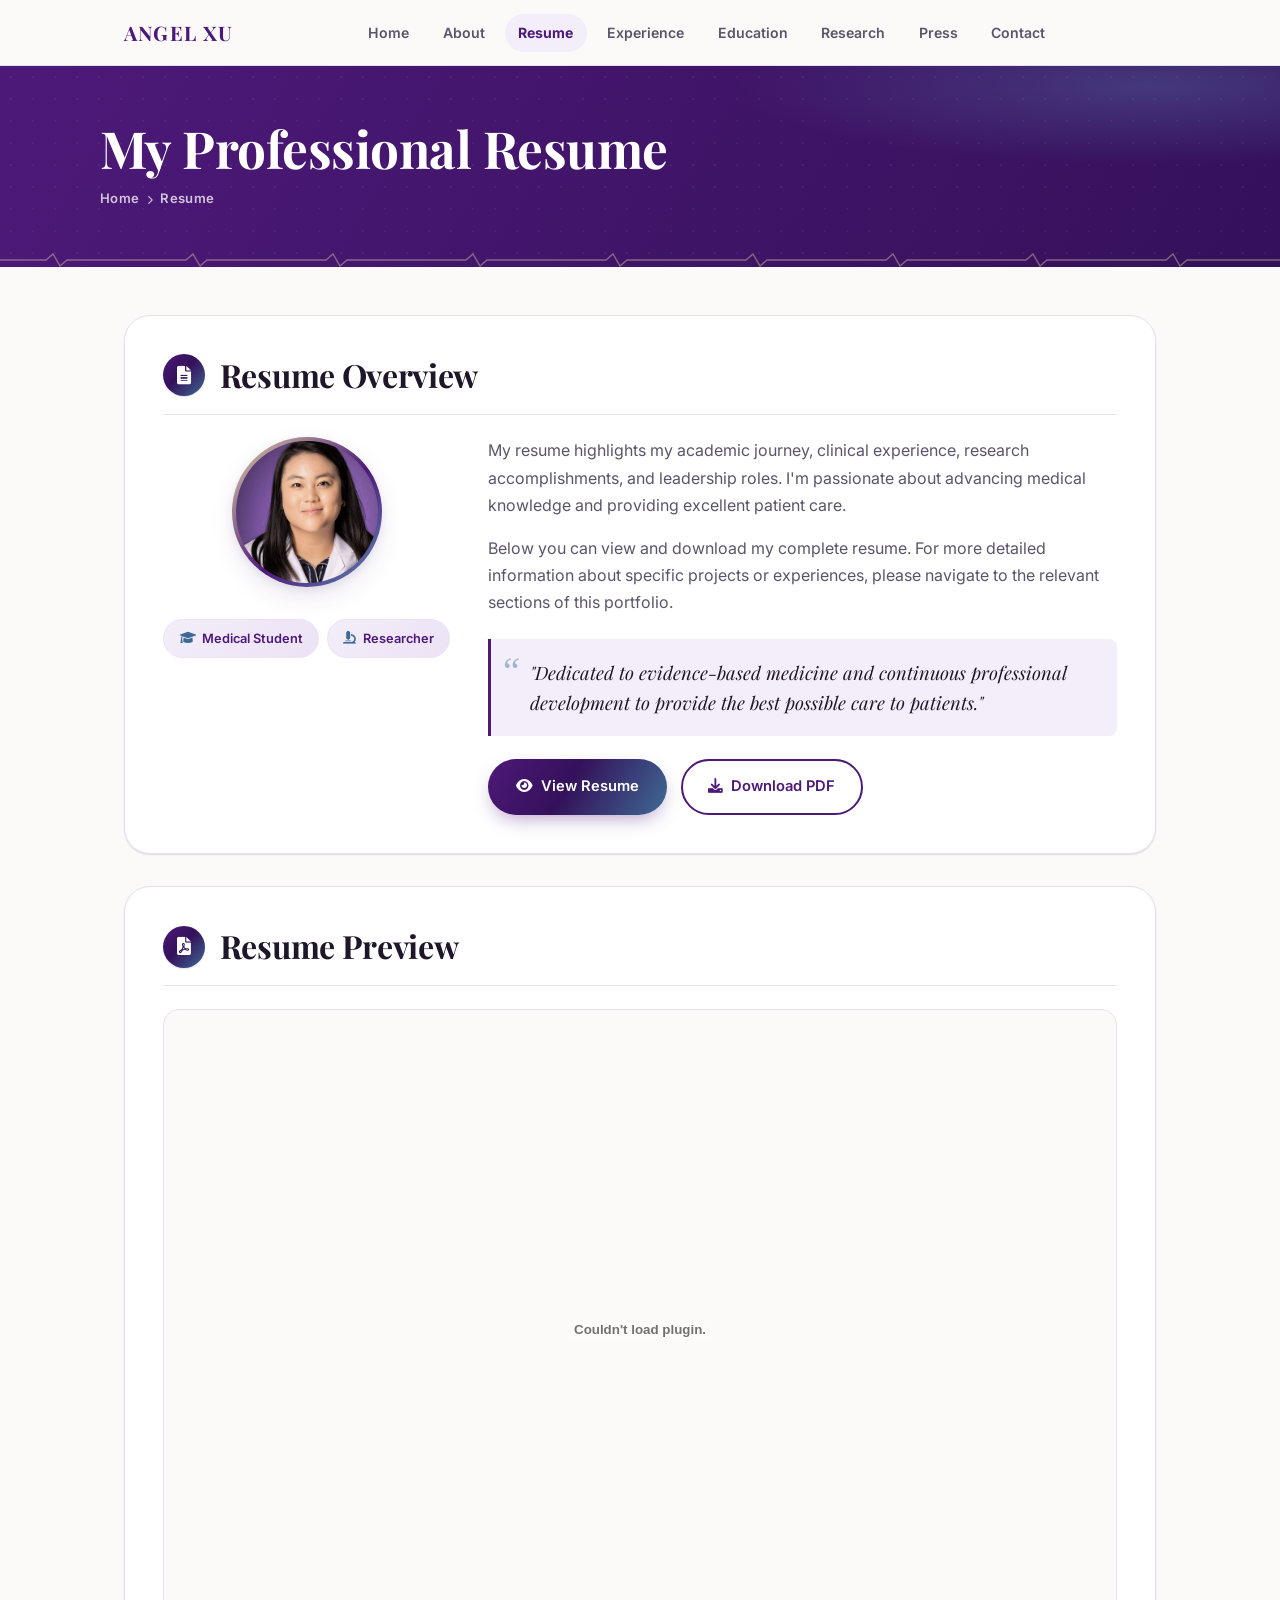
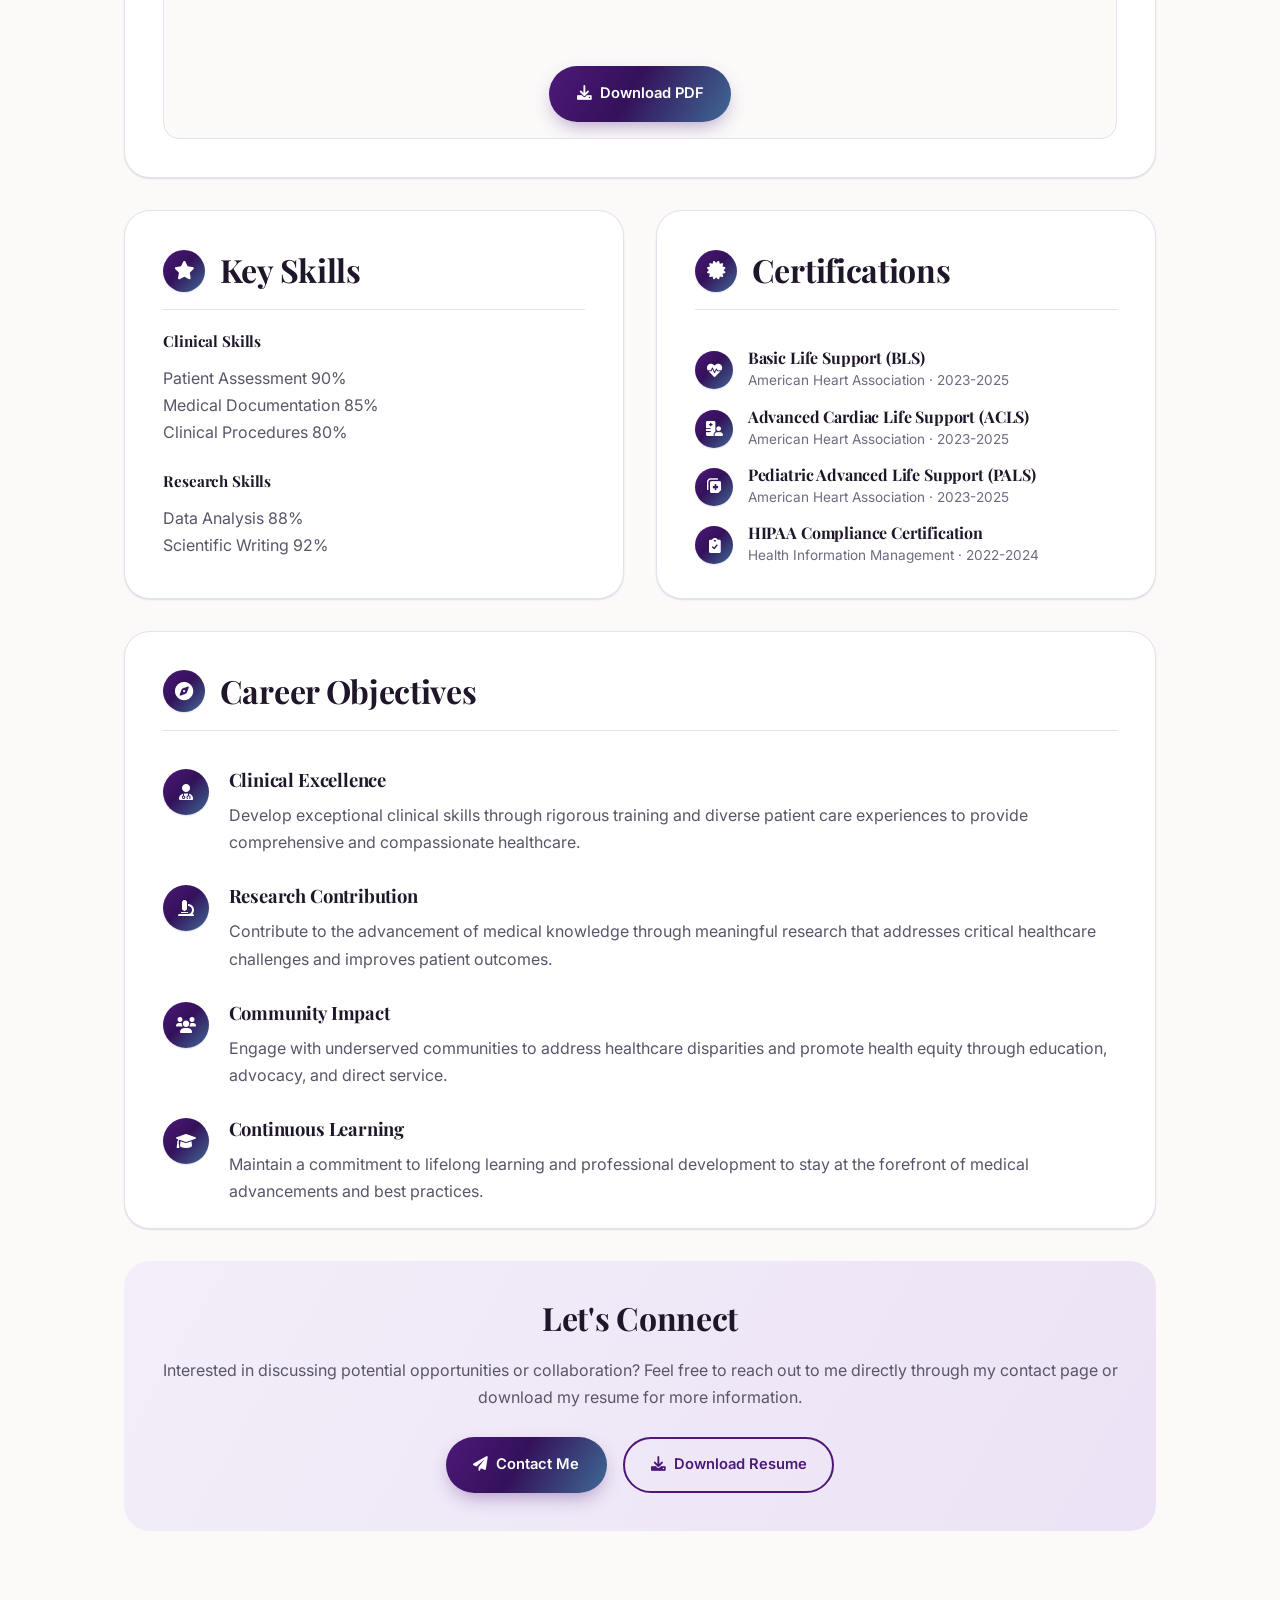
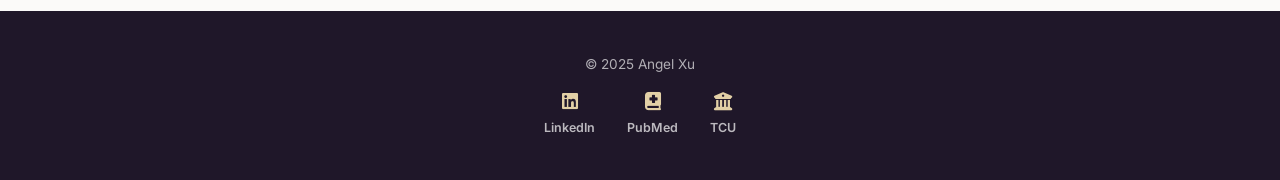
<file: resume.html>
<!DOCTYPE html>
<html lang="en">
<head>
    <meta charset="UTF-8">
    <meta name="viewport" content="width=device-width, initial-scale=1.0">
    <title>My Resume | Medical Student Portfolio</title>
    <link rel="stylesheet" href="style.css">
    <link rel="stylesheet" href="https://cdnjs.cloudflare.com/ajax/libs/font-awesome/6.0.0/css/all.min.css">
    <link href="https://fonts.googleapis.com/css2?family=Inter:wght@400;500;600;700&family=Playfair+Display:wght@400;600;700&display=swap" rel="stylesheet">
</head>
<body>
  <!-- Navigation -->
  <nav>
    <div class="nav-container">
      <div class="nav-top">
        <a href="index.html" class="logo" style="text-decoration: none;">ANGEL XU</a>
        <div class="menu-toggle" id="menu-toggle">&#9776;</div>
      </div>
      <ul class="nav-links" id="nav-links">
        <li><a href="/index.html">Home</a></li>
        <li><a href="/about.html">About</a></li>
        <li><a href="/resume.html" class="active">Resume</a></li>
        <li><a href="/experience.html">Experience</a></li>
        <li><a href="/education.html">Education</a></li>
        <li><a href="/research.html">Research</a></li>
        <li><a href="/press.html">Press</a></li>
        <li><a href="/contact.html">Contact</a></li>
      </ul>
    </div>
  </nav>

    <!-- Page Header -->
    <div class="page-header">
        <div class="header-container">
            <h1>My Professional Resume</h1>
            <div class="breadcrumbs">
                <a href="index.html">Home</a>
                <i class="fas fa-chevron-right"></i>
                Resume
            </div>
        </div>
    </div>

    <div class="container">
        <!-- Resume Introduction -->
        <div class="card">
            <div class="section-header">
                <i class="fas fa-file-alt"></i>
                <h2>Resume Overview</h2>
            </div>
            <div class="about-flex">
                <div class="about-image">
                    <img src="/images/Angel_Sheu_Headshot.jpg" alt="Profile Image" class="profile-img">
                    <div class="badges-container">
                        <div class="badge"><i class="fas fa-graduation-cap"></i> Medical Student</div>
                        <div class="badge"><i class="fas fa-microscope"></i> Researcher</div>
                    </div>
                </div>
                <div class="about-bio">
                    <p>My resume highlights my academic journey, clinical experience, research accomplishments, and leadership roles. I'm passionate about advancing medical knowledge and providing excellent patient care.</p>
                    <p>Below you can view and download my complete resume. For more detailed information about specific projects or experiences, please navigate to the relevant sections of this portfolio.</p>
                    
                    <div class="quote">
                        "Dedicated to evidence-based medicine and continuous professional development to provide the best possible care to patients."
                    </div>
                    
                    <div class="profile-cta">
                        <a href="#resume-viewer" class="primary-btn"><i class="fas fa-eye"></i> View Resume</a>
                        <a href="resume.pdf" download class="secondary-btn"><i class="fas fa-download"></i> Download PDF</a>
                    </div>
                </div>
            </div>
        </div>

        <!-- Resume Viewer -->
        <div class="card" id="resume-viewer">
            <div class="section-header">
                <i class="fas fa-file-pdf"></i>
                <h2>Resume Preview</h2>
            </div>
            
            <div class="pdf-container">
                <embed src="/resume.pdf" type="application/pdf" class="pdf-viewer">
                <p class="pdf-fallback"><a href="resume.pdf" download class="download-btn"><i class="fas fa-download"></i> Download PDF</a></p>
            </div>
        </div>

        <!-- Resume Highlights -->
        <div class="two-column">
            <!-- Key Skills Section -->
            <div class="card">
                <div class="section-header">
                    <i class="fas fa-star"></i>
                    <h2>Key Skills</h2>
                </div>
                <div class="skills-section">
                    <h3>Clinical Skills</h3>
                    <div class="skill-bar">
                        <div class="skill-info">
                            <span>Patient Assessment</span>
                            <span>90%</span>
                        </div>
                        <div class="skill-progress">
                            <div class="progress-fill" style="width: 90%;"></div>
                        </div>
                    </div>

                    <div class="skill-bar">
                        <div class="skill-info">
                            <span>Medical Documentation</span>
                            <span>85%</span>
                        </div>
                        <div class="skill-progress">
                            <div class="progress-fill" style="width: 85%;"></div>
                        </div>
                    </div>

                    <div class="skill-bar">
                        <div class="skill-info">
                            <span>Clinical Procedures</span>
                            <span>80%</span>
                        </div>
                        <div class="skill-progress">
                            <div class="progress-fill" style="width: 80%;"></div>
                        </div>
                    </div>

                    <h3>Research Skills</h3>
                    <div class="skill-bar">
                        <div class="skill-info">
                            <span>Data Analysis</span>
                            <span>88%</span>
                        </div>
                        <div class="skill-progress">
                            <div class="progress-fill" style="width: 88%;"></div>
                        </div>
                    </div>

                    <div class="skill-bar">
                        <div class="skill-info">
                            <span>Scientific Writing</span>
                            <span>92%</span>
                        </div>
                        <div class="skill-progress">
                            <div class="progress-fill" style="width: 92%;"></div>
                        </div>
                    </div>
                </div>
            </div>

            <!-- Certifications -->
            <div class="card">
                <div class="section-header">
                    <i class="fas fa-certificate"></i>
                    <h2>Certifications</h2>
                </div>
                <div class="cert-items">
                    <div class="cert-item">
                        <div class="cert-icon">
                            <i class="fas fa-heartbeat"></i>
                        </div>
                        <div class="cert-content">
                            <h4>Basic Life Support (BLS)</h4>
                            <p>American Heart Association · 2023-2025</p>
                        </div>
                    </div>

                    <div class="cert-item">
                        <div class="cert-icon">
                            <i class="fas fa-hospital-user"></i>
                        </div>
                        <div class="cert-content">
                            <h4>Advanced Cardiac Life Support (ACLS)</h4>
                            <p>American Heart Association · 2023-2025</p>
                        </div>
                    </div>

                    <div class="cert-item">
                        <div class="cert-icon">
                            <i class="fas fa-notes-medical"></i>
                        </div>
                        <div class="cert-content">
                            <h4>Pediatric Advanced Life Support (PALS)</h4>
                            <p>American Heart Association · 2023-2025</p>
                        </div>
                    </div>

                    <div class="cert-item">
                        <div class="cert-icon">
                            <i class="fas fa-clipboard-check"></i>
                        </div>
                        <div class="cert-content">
                            <h4>HIPAA Compliance Certification</h4>
                            <p>Health Information Management · 2022-2024</p>
                        </div>
                    </div>
                </div>
            </div>
        </div>

        <!-- Career Objectives -->
        <div class="card">
            <div class="section-header">
                <i class="fas fa-compass"></i>
                <h2>Career Objectives</h2>
            </div>
            <div class="timeline">
                <div class="timeline-item">
                    <div class="timeline-icon">
                        <i class="fas fa-user-md"></i>
                    </div>
                    <div class="timeline-content">
                        <h3>Clinical Excellence</h3>
                        <p>Develop exceptional clinical skills through rigorous training and diverse patient care experiences to provide comprehensive and compassionate healthcare.</p>
                    </div>
                </div>

                <div class="timeline-item">
                    <div class="timeline-icon">
                        <i class="fas fa-microscope"></i>
                    </div>
                    <div class="timeline-content">
                        <h3>Research Contribution</h3>
                        <p>Contribute to the advancement of medical knowledge through meaningful research that addresses critical healthcare challenges and improves patient outcomes.</p>
                    </div>
                </div>

                <div class="timeline-item">
                    <div class="timeline-icon">
                        <i class="fas fa-users"></i>
                    </div>
                    <div class="timeline-content">
                        <h3>Community Impact</h3>
                        <p>Engage with underserved communities to address healthcare disparities and promote health equity through education, advocacy, and direct service.</p>
                    </div>
                </div>

                <div class="timeline-item">
                    <div class="timeline-icon">
                        <i class="fas fa-graduation-cap"></i>
                    </div>
                    <div class="timeline-content">
                        <h3>Continuous Learning</h3>
                        <p>Maintain a commitment to lifelong learning and professional development to stay at the forefront of medical advancements and best practices.</p>
                    </div>
                </div>
            </div>
        </div>

        <!-- Contact CTA -->
        <div class="contact-cta">
            <div class="cta-content">
                <h2>Let's Connect</h2>
                <p>Interested in discussing potential opportunities or collaboration? Feel free to reach out to me directly through my contact page or download my resume for more information.</p>
                <div class="button-group">
                    <a href="contact.html" class="primary-btn"><i class="fas fa-paper-plane"></i> Contact Me</a>
                    <a href="resume.pdf" download class="secondary-btn"><i class="fas fa-download"></i> Download Resume</a>
                </div>
            </div>
        </div>
    </div>

    <!-- Footer -->
    <footer>
      <p>&copy; 2025 Angel Xu</p>
      <div class="footer-content">
        <a href="https://www.linkedin.com/in/your-profile" target="_blank" aria-label="LinkedIn" class="footer-link swing">
          <i class="fab fa-linkedin"></i>
          <span>LinkedIn</span>
        </a>
        <a href="https://pubmed.ncbi.nlm.nih.gov/?term=Angelxu" target="_blank" aria-label="PubMed" class="footer-link swing">
          <i class="fas fa-book-medical"></i>
          <span>PubMed</span>
        </a>
        <a href="https://www.tcu.edu/" target="_blank" aria-label="TCU" class="footer-link swing">
          <i class="fas fa-university"></i>
          <span>TCU</span>
        </a>
      </div>
    </footer>

    <script>
        // Mobile Menu Toggle
        document.getElementById('menu-toggle').addEventListener('click', function() {
            document.getElementById('nav-links').classList.toggle('active');
        });

        // Add smooth scrolling
        document.querySelectorAll('a[href^="#"]').forEach(anchor => {
            anchor.addEventListener('click', function (e) {
                e.preventDefault();
                document.querySelector(this.getAttribute('href')).scrollIntoView({
                    behavior: 'smooth'
                });
            });
        });

        // Add animation to PDF viewer on scroll
        document.addEventListener('DOMContentLoaded', function() {
            const resumeViewer = document.getElementById('resume-viewer');
            
            function animateOnScroll() {
                const viewerPosition = resumeViewer.getBoundingClientRect().top;
                const screenPosition = window.innerHeight;
                
                if(viewerPosition < screenPosition - 100) {
                    resumeViewer.style.opacity = '1';
                    resumeViewer.style.transform = 'translateY(0)';
                }
            }
            
            // Initial styling for animation
            resumeViewer.style.opacity = '0';
            resumeViewer.style.transform = 'translateY(30px)';
            resumeViewer.style.transition = 'opacity 0.8s ease, transform 0.8s ease';
            
            // Check position on scroll
            window.addEventListener('scroll', animateOnScroll);
            
            // Check position on load
            animateOnScroll();
        });
    </script>
</body>
</html>
</file>
<file: style.css>
/* ==========================================================================
   Angel Sheu — Medical Student Portfolio
   Design system grounded in TCU's official brand palette:
   Horned Frog Purple (primary) + Trinity Blue & Brick Buff (Executive
   secondary palette) — https://brand.tcu.edu
   ========================================================================== */

/* ---------- Design Tokens ---------- */
:root {
  /* TCU brand colors */
  --purple: #4d1979;          /* Horned Frog Purple — PMS 268 C, official TCU primary */
  --purple-deep: #34115a;     /* darker step for gradients & hover states */
  --purple-pale: #f3eef9;     /* light tint for backgrounds, badge fills */
  --purple-pale-2: #ece2f5;
  --blue: #5e88b4;            /* Trinity Blue — TCU Executive secondary palette */
  --blue-deep: #3f6a95;
  --buff: #e2d0a6;            /* TCU Brick Buff — TCU Executive secondary palette */
  --buff-deep: #9c7c40;

  /* Gradients — richer 3-stop versions, category-tinted */
  --gradient-primary: linear-gradient(135deg, var(--purple) 0%, var(--purple-deep) 45%, var(--blue-deep) 100%);
  --gradient-research: linear-gradient(135deg, var(--blue-deep) 0%, var(--purple) 55%, var(--purple-deep) 100%);
  --gradient-honors: linear-gradient(135deg, var(--buff-deep) 0%, var(--purple) 45%, var(--purple-deep) 100%);

  /* Neutrals */
  --ink: #1f1729;             /* near-black w/ warm purple undertone, for headings */
  --footer-bg: #1f1729;       /* dedicated footer background — always dark, independent of --ink so it doesn't invert with dark mode */
  --nav-bg: rgba(251, 250, 249, 0.85);
  --slate: #5a5568;           /* muted body copy */
  --slate-light: #6f6a83;
  --line: #e6e1ec;            /* hairline borders/dividers */
  --paper: #fbfaf9;           /* page background */
  --white: #ffffff;

  /* Type */
  --font-display: 'Playfair Display', Georgia, 'Times New Roman', serif;
  --font-body: 'Inter', -apple-system, BlinkMacSystemFont, 'Segoe UI', sans-serif;

  /* Elevation — tinted toward brand purple instead of neutral gray, for a more cohesive glow */
  --shadow-sm: 0 1px 2px rgba(77, 25, 121, 0.09), 0 1px 1px rgba(31, 23, 41, 0.05);
  --shadow-md: 0 10px 30px -8px rgba(77, 25, 121, 0.2), 0 2px 8px rgba(31, 23, 41, 0.06);
  --shadow-lg: 0 24px 48px -12px rgba(77, 25, 121, 0.26), 0 4px 12px rgba(31, 23, 41, 0.07);

  /* Shape & motion */
  --radius-sm: 8px;
  --radius-md: 16px;
  --radius-lg: 26px;
  --ease: cubic-bezier(0.4, 0, 0.2, 1);
}

/* ---------- Dark mode ---------- */
[data-theme="dark"] {
  --purple: #9c68cf;
  --purple-deep: #6b3399;
  --purple-pale: #2f2340;
  --purple-pale-2: #3a2b4d;
  --blue: #7fa8ce;
  --blue-deep: #5f8ab5;
  --buff: #e8d9b5;
  --buff-deep: #c9a75f;

  --ink: #f2eff7;
  --footer-bg: #0d0a12;
  --nav-bg: rgba(21, 17, 28, 0.85);
  --slate: #beb7cc;
  --slate-light: #8f87a3;
  --line: #392f47;
  --paper: #15111c;
  --white: #211a2b;

  --shadow-sm: 0 1px 2px rgba(0, 0, 0, 0.35), 0 1px 1px rgba(156, 104, 207, 0.08);
  --shadow-md: 0 10px 30px -8px rgba(156, 104, 207, 0.22), 0 2px 8px rgba(0, 0, 0, 0.35);
  --shadow-lg: 0 24px 48px -12px rgba(156, 104, 207, 0.3), 0 4px 12px rgba(0, 0, 0, 0.4);
}
[data-theme="dark"] .primary-btn,
[data-theme="dark"] .download-btn,
[data-theme="dark"] button[type="submit"] {
  font-weight: 700;
  text-shadow: 0 1px 2px rgba(0, 0, 0, 0.35);
}
[data-theme="dark"] img:not(.profile-img):not(.media-thumb img) { opacity: 0.92; }

.theme-toggle {
  position: relative;
  display: flex;
  align-items: center;
  justify-content: space-between;
  width: 54px;
  height: 28px;
  padding: 0 6px;
  border-radius: 999px;
  border: 1px solid var(--line);
  background: var(--purple-pale);
  color: var(--slate);
  cursor: pointer;
  transition: border-color 0.2s var(--ease), background 0.2s var(--ease);
}
.theme-toggle:hover { border-color: var(--purple); }
.theme-toggle:focus-visible { outline: 2px solid var(--blue); outline-offset: 2px; }
.theme-toggle i {
  position: relative;
  z-index: 1;
  font-size: 0.72rem;
  transition: color 0.2s var(--ease);
}
.theme-toggle .fa-sun { color: var(--buff-deep); }
.theme-toggle .fa-moon { color: var(--slate-light); }
.theme-toggle::before {
  content: "";
  position: absolute;
  top: 2px; left: 2px;
  width: 22px;
  height: 22px;
  border-radius: 50%;
  background: var(--white);
  box-shadow: var(--shadow-sm);
  transition: transform 0.25s var(--ease);
}
[data-theme="dark"] .theme-toggle::before { transform: translateX(26px); }
[data-theme="dark"] .theme-toggle .fa-sun { color: var(--slate-light); }
[data-theme="dark"] .theme-toggle .fa-moon { color: var(--buff); }

/* ---------- Reset & Base ---------- */
* { box-sizing: border-box; }

html {
  scroll-behavior: smooth;
  scroll-padding-top: 100px;
}

body {
  margin: 0;
  font-family: var(--font-body);
  color: var(--slate);
  background: var(--paper);
  line-height: 1.7;
  -webkit-font-smoothing: antialiased;
  text-rendering: optimizeLegibility;
  transition: background-color 0.3s var(--ease), color 0.3s var(--ease);
}
body, .card, .nav-container, header, footer {
  transition: background-color 0.3s var(--ease), color 0.3s var(--ease), border-color 0.3s var(--ease);
}

h1, h2, h3, h4 {
  font-family: var(--font-display);
  color: var(--ink);
  line-height: 1.2;
  margin: 0 0 0.6em 0;
  font-weight: 700;
  letter-spacing: -0.01em;
}

h1 { font-size: clamp(2.1rem, 1.6rem + 2vw, 3.4rem); }
h2 { font-size: clamp(1.5rem, 1.3rem + 0.9vw, 2rem); }
h3 { font-size: 1.15rem; font-weight: 700; }
h4 { font-size: 1rem; font-weight: 700; }

p { margin: 0 0 1em 0; }
p:last-child { margin-bottom: 0; }

a {
  color: var(--purple);
  text-decoration: none;
  transition: color 0.2s var(--ease);
}
a:hover { color: var(--blue-deep); }

img { max-width: 100%; display: block; }

ul { list-style: none; margin: 0; padding: 0; }

::selection { background: var(--purple); color: var(--white); }

/* Accessible focus ring everywhere */
a:focus-visible,
button:focus-visible,
input:focus-visible,
textarea:focus-visible,
[tabindex]:focus-visible {
  outline: 2px solid var(--blue);
  outline-offset: 3px;
  border-radius: 4px;
}

@media (prefers-reduced-motion: reduce) {
  html { scroll-behavior: auto; }
  *, *::before, *::after {
    animation-duration: 0.001ms !important;
    animation-iteration-count: 1 !important;
    transition-duration: 0.001ms !important;
    scroll-behavior: auto !important;
  }
}

/* Small caps / eyebrow utility voice — used for labels, badges, breadcrumbs */
.eyebrow {
  font-family: var(--font-body);
  font-size: 0.72rem;
  font-weight: 600;
  letter-spacing: 0.12em;
  text-transform: uppercase;
  color: var(--blue-deep);
}

/* ---------- Layout ---------- */
.container {
  max-width: 1080px;
  margin: 0 auto;
  padding: 3rem 1.5rem 5rem;
  display: flex;
  flex-direction: column;
  gap: 2rem;
}

.two-column {
  display: grid;
  grid-template-columns: 1fr 1fr;
  gap: 2rem;
}

main { display: block; }

/* ---------- Navigation ---------- */
nav {
  position: sticky;
  top: 0;
  z-index: 100;
  background: var(--nav-bg);
  backdrop-filter: blur(14px) saturate(160%);
  -webkit-backdrop-filter: blur(14px) saturate(160%);
  border-bottom: 1px solid var(--line);
  transition: box-shadow 0.3s var(--ease);
}
nav.nav-scrolled { box-shadow: 0 4px 20px rgba(31, 23, 41, 0.08); }

.nav-container {
  max-width: 1080px;
  margin: 0 auto;
  padding: 0 1.5rem;
}

.nav-top {
  display: flex;
  align-items: center;
  justify-content: space-between;
  padding: 1.1rem 0;
}

.logo {
  font-family: var(--font-display);
  font-weight: 700;
  font-size: 1.25rem;
  letter-spacing: 0.06em;
  color: var(--purple) !important;
  text-decoration: none !important;
}

.nav-brand { display: flex; align-items: center; gap: 1rem; }
.nav-actions { display: flex; align-items: center; gap: 0.7rem; }

.landing-link {
  display: inline-flex;
  align-items: center;
  gap: 0.35rem;
  font-family: var(--font-body);
  font-size: 0.76rem;
  font-weight: 600;
  color: var(--slate) !important;
  border: 1px solid var(--line);
  border-radius: 999px;
  padding: 0.32rem 0.75rem;
  transition: border-color 0.2s var(--ease), color 0.2s var(--ease), background 0.2s var(--ease);
}
.landing-link i { color: var(--buff-deep); font-size: 0.72rem; }
.landing-link:hover {
  border-color: var(--purple);
  color: var(--purple) !important;
  background: var(--purple-pale);
}

@media (max-width: 560px) {
  .landing-link span { display: none; }
  .landing-link { padding: 0.4rem; }
}

.menu-toggle {
  display: none;
  font-size: 1.5rem;
  color: var(--purple);
  cursor: pointer;
  line-height: 1;
  padding: 0.25rem;
}

.nav-links {
  display: flex;
  align-items: center;
  gap: 0.4rem;
  padding-bottom: 0.9rem;
  position: relative;
}

.nav-indicator {
  position: absolute;
  left: 0;
  bottom: 4px;
  height: 2px;
  width: 1px;
  background: linear-gradient(90deg, var(--purple), var(--blue));
  border-radius: 2px;
  opacity: 0;
  pointer-events: none;
  transform-origin: left center;
  transition: transform 0.3s var(--ease), opacity 0.2s var(--ease);
}
.nav-indicator.visible { opacity: 1; }
@media (max-width: 860px) { .nav-indicator { display: none; } }

.nav-links li a {
  display: inline-block;
  padding: 0.45rem 0.85rem;
  border-radius: 999px;
  font-size: 0.88rem;
  font-weight: 600;
  color: var(--slate);
  transition: background 0.2s var(--ease), color 0.2s var(--ease);
}

.nav-links li a:hover { background: var(--purple-pale); color: var(--purple); }

.nav-links li a.active {
  background: var(--purple-pale);
  color: var(--purple) !important;
  font-weight: 700;
}

/* ---------- Desktop: consolidate to a single row ---------- */
@media (min-width: 861px) {
  .nav-container {
    display: flex;
    align-items: center;
    justify-content: space-between;
    gap: 1.5rem;
    padding-top: 0.85rem;
    padding-bottom: 0.85rem;
    transition: padding 0.3s var(--ease);
  }
  .nav-top {
    display: contents;
  }
  .nav-brand { order: 1; flex-shrink: 0; }
  .nav-links {
    order: 2;
    padding-bottom: 0;
    flex: 1;
    justify-content: center;
  }
  .nav-actions { order: 3; flex-shrink: 0; }

  nav.nav-scrolled .nav-container { padding-top: 0.55rem; padding-bottom: 0.55rem; }
}

@media (max-width: 860px) {
  .nav-top { transition: padding 0.3s var(--ease); }
  nav.nav-scrolled .nav-top { padding: 0.8rem 0; }
}

@media (max-width: 860px) {
  .menu-toggle { display: block; }
  .nav-links {
    flex-direction: column;
    align-items: stretch;
    gap: 0.2rem;
    max-height: 0;
    overflow: hidden;
    padding-bottom: 0;
    transition: max-height 0.35s var(--ease), padding 0.35s var(--ease);
  }
  .nav-links.active { max-height: 480px; padding-bottom: 1rem; }
  .nav-links li a { display: block; }
  .nav-links li a.active {
    background: var(--purple);
    color: var(--white) !important;
  }
}

/* ---------- Hero (index.html) ---------- */
.hero-area {
  position: relative;
  background:
    radial-gradient(rgba(255, 255, 255, 0.05) 1px, transparent 1px),
    linear-gradient(155deg, var(--purple) 0%, var(--purple-deep) 62%, #260c40 100%);
  background-size: 24px 24px, 100% 100%;
  overflow: hidden;
  padding: 4.5rem 1.5rem 5rem;
}

.hero-area::before {
  content: "";
  position: absolute;
  inset: 0;
  background:
    radial-gradient(ellipse 60% 50% at 85% 0%, rgba(94, 136, 180, 0.35), transparent 60%),
    radial-gradient(ellipse 45% 45% at 5% 100%, rgba(226, 208, 166, 0.14), transparent 60%);
  pointer-events: none;
}

/* Heartbeat / vitals line — the signature motif, drawn in on load */
.ekg-line {
  position: relative;
  z-index: 1;
  width: 100%;
  max-width: 420px;
  height: 34px;
  margin: 0 0 1.6rem;
  opacity: 0.85;
}
.ekg-line path {
  fill: none;
  stroke: var(--buff);
  stroke-width: 2;
  stroke-linecap: round;
  stroke-linejoin: round;
  stroke-dasharray: 340;
  stroke-dashoffset: 340;
  animation: draw-ekg 1.8s var(--ease) 0.3s forwards;
}
@keyframes draw-ekg {
  to { stroke-dashoffset: 0; }
}

/* Smaller EKG divider — signature motif reused as a transition flourish
   between the page-header and the main content on inner pages. */
.ekg-divider {
  display: flex;
  justify-content: center;
  margin: 2.2rem auto 0;
  max-width: 1080px;
  padding: 0 1.5rem;
}
.ekg-divider svg { width: 100%; max-width: 180px; height: 20px; opacity: 0.8; }
.ekg-divider path {
  fill: none;
  stroke: var(--buff-deep);
  stroke-width: 2;
  stroke-linecap: round;
  stroke-linejoin: round;
  stroke-dasharray: 200;
  stroke-dashoffset: 200;
  animation: draw-ekg 1.4s var(--ease) 0.2s forwards;
}

.profile-container {
  position: relative;
  z-index: 1;
  max-width: 1080px;
  margin: 0 auto;
}

.profile-content {
  display: flex;
  align-items: center;
  gap: 3rem;
}

.profile-content .profile-img {
  width: 190px;
  height: 190px;
  flex-shrink: 0;
  padding: 5px;
  box-sizing: border-box;
  background: linear-gradient(135deg, var(--buff) 0%, #c9b3e0 50%, var(--blue) 100%);
  box-shadow: var(--shadow-lg);
}

.profile-text h1 {
  color: var(--white);
  margin-bottom: 0.3rem;
}

.tagline {
  font-family: var(--font-body);
  font-size: 1.05rem;
  font-weight: 500;
  color: var(--buff);
  margin-bottom: 1.6rem;
  letter-spacing: 0.01em;
}

.profile-cta { display: flex; gap: 0.9rem; flex-wrap: wrap; }

.hero-badges {
  display: flex;
  flex-wrap: wrap;
  gap: 0.6rem;
  margin-top: 2.75rem;
  padding-top: 2rem;
  border-top: 1px solid rgba(255, 255, 255, 0.18);
}

.hero-badges .badge {
  background: rgba(255, 255, 255, 0.1);
  border-color: rgba(255, 255, 255, 0.28);
  color: var(--white);
}
.hero-badges .badge i { color: var(--buff); }

@media (max-width: 720px) {
  .profile-content { flex-direction: column; text-align: center; }
  .profile-cta { justify-content: center; }
  .hero-badges { justify-content: center; }
  .ekg-line { margin-left: auto; margin-right: auto; }
}

/* ---------- Page Header (inner pages) ---------- */
.page-header {
  position: relative;
  background:
    radial-gradient(rgba(255, 255, 255, 0.05) 1px, transparent 1px),
    linear-gradient(120deg, var(--purple) 0%, var(--purple-deep) 100%);
  background-size: 22px 22px, 100% 100%;
  padding: 3.2rem 1.5rem 3.6rem;
  overflow: hidden;
}

.page-header::before {
  content: "";
  position: absolute;
  inset: 0;
  background: radial-gradient(ellipse 50% 60% at 90% 10%, rgba(94, 136, 180, 0.32), transparent 65%);
  pointer-events: none;
}

.page-header::after {
  content: "";
  position: absolute;
  left: 0; right: 0; bottom: 0;
  height: 14px;
  background-image: url("data:image/svg+xml,%3Csvg xmlns='http://www.w3.org/2000/svg' width='140' height='14' viewBox='0 0 140 14'%3E%3Cpolyline points='0,7 46,7 53,1 60,13 67,7 140,7' fill='none' stroke='%23e2d0a6' stroke-width='1.4' stroke-opacity='0.55'/%3E%3C/svg%3E");
  background-repeat: repeat-x;
  background-size: 140px 14px;
  opacity: 0.8;
}

.header-container {
  position: relative;
  z-index: 1;
  max-width: 1080px;
  margin: 0 auto;
}

.page-header h1 { color: var(--white); margin-bottom: 0.5rem; }

.breadcrumbs {
  font-family: var(--font-body);
  font-size: 0.82rem;
  font-weight: 600;
  color: rgba(255, 255, 255, 0.75);
  letter-spacing: 0.03em;
}
.breadcrumbs a { color: rgba(255, 255, 255, 0.75); }
.breadcrumbs a:hover { color: var(--white); }
.breadcrumbs i { margin: 0 0.4em; font-size: 0.7em; }

/* ---------- Card & Section Header ---------- */
.card {
  position: relative;
  background: var(--white);
  border: 1px solid var(--line);
  border-radius: var(--radius-lg);
  padding: 2.4rem;
  box-shadow: var(--shadow-sm);
  transition: box-shadow 0.3s var(--ease), transform 0.3s var(--ease);
}

.card::before {
  content: "";
  position: absolute;
  top: 0; left: 2.4rem; right: 2.4rem;
  height: 3px;
  border-radius: 0 0 4px 4px;
  background: linear-gradient(90deg, var(--purple), var(--blue));
  opacity: 0;
  transition: opacity 0.3s var(--ease);
}

.card:hover { box-shadow: var(--shadow-md); }
.card:hover::before { opacity: 1; }

.section-header {
  display: flex;
  align-items: center;
  gap: 0.9rem;
  margin-bottom: 1.4rem;
  padding-bottom: 1.1rem;
  border-bottom: 1px solid var(--line);
}

.section-header i {
  display: flex;
  align-items: center;
  justify-content: center;
  width: 42px;
  height: 42px;
  flex-shrink: 0;
  border-radius: 50%;
  background: var(--gradient-primary);
  color: var(--white);
  line-height: 1;
  overflow: hidden;
  font-size: 1.15rem;
  box-shadow: var(--shadow-sm);
}

.section-header h2 { margin: 0; }

/* scroll-reveal utility, toggled by script.js via IntersectionObserver */
.reveal {
  opacity: 0;
  transform: translateY(22px);
  transition: opacity 0.7s var(--ease), transform 0.7s var(--ease);
}
.reveal.is-visible { opacity: 1; transform: translateY(0); }

/* ---------- Buttons ---------- */
.primary-btn,
.secondary-btn,
.download-btn,
button[type="submit"] {
  display: inline-flex;
  align-items: center;
  gap: 0.5rem;
  font-family: var(--font-body);
  font-size: 0.92rem;
  font-weight: 600;
  padding: 0.85rem 1.6rem;
  border-radius: 999px;
  border: 2px solid transparent;
  cursor: pointer;
  transition: transform 0.2s var(--ease), box-shadow 0.2s var(--ease), background 0.2s var(--ease), color 0.2s var(--ease);
}

.primary-btn,
.download-btn,
button[type="submit"] {
  background: linear-gradient(120deg, var(--purple) 0%, var(--purple-deep) 45%, var(--blue-deep) 100%);
  color: var(--white) !important;
  box-shadow: 0 8px 20px -6px rgba(77, 25, 121, 0.45);
  border: none;
  padding: calc(0.85rem + 2px) calc(1.6rem + 2px);
}
.primary-btn:hover,
.download-btn:hover,
button[type="submit"]:hover {
  transform: translateY(-2px);
  box-shadow: 0 12px 26px -6px rgba(77, 25, 121, 0.5);
}

.secondary-btn {
  background: transparent;
  border-color: var(--purple);
  color: var(--purple) !important;
}
.secondary-btn:hover {
  background: var(--purple-pale);
  transform: translateY(-2px);
}

.button-group { display: flex; gap: 1rem; flex-wrap: wrap; margin-top: 1.6rem; }

/* ---------- Timeline / Timeline List ---------- */
.timeline-list li {
  position: relative;
  padding: 0 0 1.6rem 1.5rem;
  border-left: 2px solid var(--line);
}
.timeline-list li:last-child { padding-bottom: 0; }
.timeline-list li::before {
  content: "";
  position: absolute;
  left: -6px;
  top: 0.3em;
  width: 10px;
  height: 10px;
  border-radius: 50%;
  background: var(--blue);
  box-shadow: 0 0 0 3px var(--purple-pale);
}
.timeline-list strong {
  display: block;
  color: var(--ink);
  font-size: 1.02rem;
  margin-bottom: 0.2rem;
}
.timeline-list em {
  display: block;
  font-style: normal;
  color: var(--blue-deep);
  font-weight: 600;
  font-size: 0.85rem;
  letter-spacing: 0.01em;
  margin-bottom: 0.5rem;
}
.timeline-list p { color: var(--slate); }
.timeline-list p a { font-weight: 600; white-space: nowrap; }

.timeline { display: flex; flex-direction: column; gap: 1.8rem; }
.timeline-item { display: flex; gap: 1.2rem; }
.timeline-icon {
  flex-shrink: 0;
  width: 46px;
  height: 46px;
  border-radius: 50%;
  display: flex;
  align-items: center;
  justify-content: center;
  background: var(--gradient-primary);
  color: var(--white);
  line-height: 1;
  overflow: hidden;
  box-shadow: var(--shadow-sm);
}
.timeline-date {
  font-size: 0.8rem;
  font-weight: 700;
  letter-spacing: 0.04em;
  text-transform: uppercase;
  color: var(--blue-deep);
  margin-bottom: 0.25rem;
}
.institution-details { color: var(--slate-light); font-size: 0.92rem; margin-bottom: 0.6rem; }
.achievement-list { display: flex; flex-direction: column; gap: 0.45rem; }
.achievement { display: flex; align-items: flex-start; gap: 0.55rem; font-size: 0.92rem; }
.achievement i { color: var(--buff-deep); margin-top: 0.25em; }

/* ---------- Badges & Quote ---------- */
.badges-container { display: flex; flex-wrap: wrap; gap: 0.5rem; margin-top: 1rem; }

/* ---------- Accessibility: skip to content ---------- */
.skip-to-content {
  position: absolute;
  top: -100px;
  left: 1rem;
  background: var(--purple);
  color: var(--white) !important;
  padding: 0.8rem 1.4rem;
  border-radius: var(--radius-sm);
  font-weight: 700;
  font-size: 0.9rem;
  z-index: 2000;
  transition: top 0.2s var(--ease);
}
.skip-to-content:focus {
  top: 1rem;
  outline: 2px solid var(--white);
  outline-offset: 2px;
}

.badge {
  display: inline-flex;
  align-items: center;
  gap: 0.4rem;
  padding: 0.45rem 0.95rem;
  border-radius: 999px;
  background: linear-gradient(135deg, var(--purple-pale), var(--purple-pale-2));
  border: 1px solid var(--purple-pale-2);
  color: var(--purple);
  font-size: 0.8rem;
  font-weight: 600;
}
.badge i { color: var(--blue-deep); }

.quote {
  position: relative;
  font-family: var(--font-display);
  font-style: italic;
  font-size: 1.15rem;
  line-height: 1.6;
  color: var(--ink);
  background: var(--purple-pale);
  border-left: 3px solid var(--purple);
  border-radius: 0 var(--radius-sm) var(--radius-sm) 0;
  padding: 1.2rem 1.5rem 1.2rem 2.4rem;
  margin: 1.4rem 0;
}
.quote::before {
  content: "\201C";
  position: absolute;
  left: 0.5rem;
  top: 0.1rem;
  font-size: 2.4rem;
  color: var(--blue);
  opacity: 0.55;
  font-family: Georgia, serif;
}

/* ---------- Skill tags ---------- */
.skills-section h3 {
  margin-top: 1.6rem;
  margin-bottom: 0.9rem;
  font-size: 0.95rem;
}
.skills-section h3:first-child { margin-top: 0; }

.skill-tags {
  display: flex;
  flex-wrap: wrap;
  gap: 0.55rem;
  margin-bottom: 0.4rem;
}
.skill-tag {
  display: inline-flex;
  align-items: center;
  padding: 0.45rem 0.95rem;
  border-radius: 999px;
  background: linear-gradient(135deg, var(--purple-pale), var(--purple-pale-2));
  border: 1px solid var(--purple-pale-2);
  color: var(--purple);
  font-size: 0.85rem;
  font-weight: 600;
  transition: transform 0.2s var(--ease), background 0.2s var(--ease), border-color 0.2s var(--ease);
}
.skill-tag:hover {
  transform: translateY(-2px);
  background: linear-gradient(135deg, var(--purple-pale-2), var(--purple-pale));
  border-color: var(--purple);
}

/* ---------- List with icons (About > Passions) ---------- */
.list-with-icons li {
  display: flex;
  gap: 1rem;
  padding: 1rem 0;
  border-bottom: 1px solid var(--line);
}
.list-with-icons li:last-child { border-bottom: none; padding-bottom: 0; }
.list-with-icons li:first-child { padding-top: 0; }
.list-with-icons > li > i {
  flex-shrink: 0;
  width: 40px;
  height: 40px;
  border-radius: 50%;
  display: flex;
  align-items: center;
  justify-content: center;
  background: var(--gradient-primary);
  color: var(--white);
  line-height: 1;
  overflow: hidden;
  font-size: 1rem;
  box-shadow: var(--shadow-sm);
}
.list-content h3 { margin-bottom: 0.25rem; font-size: 1rem; }
.list-content p { color: var(--slate); font-size: 0.93rem; }

/* ---------- Interests / Resources grid ---------- */
.interests-grid {
  display: grid;
  grid-template-columns: repeat(2, 1fr);
  gap: 1.4rem;
}
.interest-item { display: flex; gap: 1rem; }
.interest-icon {
  flex-shrink: 0;
  width: 44px;
  height: 44px;
  border-radius: var(--radius-sm);
  display: flex;
  align-items: center;
  justify-content: center;
  background: var(--gradient-primary);
  color: var(--white);
  line-height: 1;
  overflow: hidden;
  font-size: 1.05rem;
  box-shadow: var(--shadow-sm);
}
.interest-text h3 { font-size: 0.98rem; margin-bottom: 0.25rem; }
.interest-text p { font-size: 0.9rem; color: var(--slate); }

/* ---------- About: intro / bio ---------- */
.about-flex { display: flex; gap: 2.4rem; align-items: flex-start; }
.about-image { flex-shrink: 0; text-align: center; }
.about-bio { flex: 1; min-width: 0; }
.profile-img {
  width: 150px;
  height: 150px;
  border-radius: 50%;
  object-fit: cover;
  padding: 4px;
  box-sizing: border-box;
  background: linear-gradient(135deg, var(--buff) 0%, var(--purple) 55%, var(--blue) 100%);
  box-shadow: var(--shadow-md);
  margin: 0 auto;
}
.profile-img.large { width: 200px; height: 200px; }

@media (max-width: 720px) {
  .about-flex { flex-direction: column; align-items: center; text-align: center; }
}

/* ---------- Education: featured school & stats ---------- */
.education-featured .featured-school {
  display: flex;
  gap: 1.8rem;
  align-items: center;
}
.school-logo {
  flex-shrink: 0;
  width: 110px;
  height: 110px;
  border-radius: var(--radius-md);
  background: var(--gradient-primary);
  color: var(--white);
  line-height: 1;
  overflow: hidden;
  display: flex;
  flex-direction: column;
  align-items: center;
  justify-content: center;
  gap: 0.3rem;
  box-shadow: var(--shadow-md);
}
.school-logo i { font-size: 1.6rem; }
.school-years { font-size: 0.72rem; font-weight: 700; letter-spacing: 0.04em; }
.school-name { display: flex; align-items: center; gap: 0.9rem; flex-wrap: wrap; margin-bottom: 0.7rem; }
.school-name h2 { margin: 0; }

.stats-container {
  display: flex;
  gap: 1.5rem;
  margin-top: 1.3rem;
  flex-wrap: wrap;
}
.stat-item {
  background: var(--purple-pale);
  border-radius: var(--radius-sm);
  padding: 0.8rem 1.3rem;
  text-align: center;
  min-width: 100px;
  cursor: pointer;
  border: 1px solid transparent;
  transition: transform 0.2s var(--ease), box-shadow 0.2s var(--ease), border-color 0.2s var(--ease);
}
.stat-item:hover {
  transform: translateY(-3px);
  box-shadow: var(--shadow-sm);
  border-color: var(--purple-pale-2);
}
.stat-item:focus-visible {
  outline: 2px solid var(--blue);
  outline-offset: 2px;
}
.stat-item::after {
  content: "View list";
  display: block;
  font-size: 0.62rem;
  font-weight: 600;
  letter-spacing: 0.04em;
  text-transform: uppercase;
  color: var(--purple);
  opacity: 0;
  max-height: 0;
  transition: opacity 0.2s var(--ease), max-height 0.2s var(--ease), margin-top 0.2s var(--ease);
}
.stat-item:hover::after,
.stat-item:focus-visible::after {
  opacity: 0.75;
  max-height: 20px;
  margin-top: 0.3rem;
}

/* ---------- Stat detail modal ---------- */
/* ---------- Reading progress + back to top ---------- */
.reading-progress {
  position: fixed;
  top: 0; left: 0;
  height: 3px;
  width: 100%;
  transform: scaleX(0);
  transform-origin: left;
  will-change: transform;
  background: linear-gradient(90deg, var(--purple), var(--blue));
  z-index: 3500;
  transition: transform 0.1s linear;
}

.back-to-top {
  position: fixed;
  bottom: 1.7rem;
  right: 1.7rem;
  width: 46px;
  height: 46px;
  border-radius: 50%;
  border: none;
  background: var(--gradient-primary);
  color: var(--white);
  display: flex;
  align-items: center;
  justify-content: center;
  font-size: 1.05rem;
  box-shadow: var(--shadow-md);
  cursor: pointer;
  z-index: 1500;
  opacity: 0;
  visibility: hidden;
  transform: translateY(10px);
  transition: opacity 0.25s var(--ease), transform 0.25s var(--ease), visibility 0.25s;
}
.back-to-top.visible { opacity: 1; visibility: visible; transform: translateY(0); }
.back-to-top:hover { transform: translateY(-3px); }
.back-to-top:focus-visible { outline: 2px solid var(--blue); outline-offset: 3px; }

@media (max-width: 640px) {
  .back-to-top { bottom: 1.2rem; right: 1.2rem; width: 42px; height: 42px; }
}

.stat-modal-overlay {
  position: fixed;
  inset: 0;
  background: rgba(31, 23, 41, 0.55);
  z-index: 3000;
  display: flex;
  align-items: center;
  justify-content: center;
  padding: 1.5rem;
}
.stat-modal-overlay[hidden] { display: none; }
.stat-modal {
  background: var(--white);
  border-radius: var(--radius-lg);
  max-width: 580px;
  width: 100%;
  max-height: 80vh;
  overflow-y: auto;
  padding: 1.8rem 2rem 2rem;
  box-shadow: var(--shadow-lg);
  animation: fade-scale-in 0.25s var(--ease);
}
.stat-modal-header {
  display: flex;
  align-items: center;
  justify-content: space-between;
  gap: 1rem;
  margin-bottom: 1.4rem;
  padding-bottom: 1rem;
  border-bottom: 1px solid var(--line);
  position: sticky;
  top: -1.8rem;
  background: var(--white);
  padding-top: 0.2rem;
}
.stat-modal-header h3 {
  display: flex;
  align-items: center;
  gap: 0.6rem;
  margin: 0;
  font-size: 1.25rem;
}
.stat-modal-close {
  flex-shrink: 0;
  width: 34px;
  height: 34px;
  display: flex;
  align-items: center;
  justify-content: center;
  background: none;
  border: none;
  font-size: 1.3rem;
  line-height: 1;
  color: var(--slate-light);
  cursor: pointer;
  border-radius: 50%;
  transition: background 0.2s var(--ease), color 0.2s var(--ease);
}
.stat-modal-close:hover { background: var(--purple-pale); color: var(--purple); }
.stat-modal-close:focus-visible { outline: 2px solid var(--blue); outline-offset: 2px; }
.stat-modal-list { list-style: none; display: flex; flex-direction: column; gap: 1.1rem; margin: 0; padding: 0; }
.stat-modal-list li { padding-bottom: 1.1rem; border-bottom: 1px solid var(--line); }
.stat-modal-list li:last-child { border-bottom: none; padding-bottom: 0; }
.stat-modal-list strong { display: block; font-size: 0.92rem; line-height: 1.4; }
.stat-modal-list .modal-item-venue { display: block; font-size: 0.78rem; color: var(--purple); font-weight: 600; margin: 0.25rem 0 0.35rem; }
.stat-modal-list p { font-size: 0.86rem; color: var(--slate); margin: 0; line-height: 1.5; }

.copy-citation-btn {
  display: inline-flex;
  align-items: center;
  gap: 0.4rem;
  margin-top: 0.65rem;
  padding: 0.32rem 0.85rem;
  border-radius: 999px;
  border: 1px solid var(--line);
  background: var(--white);
  color: var(--slate);
  font-size: 0.76rem;
  font-weight: 600;
  cursor: pointer;
  transition: border-color 0.2s var(--ease), color 0.2s var(--ease), background 0.2s var(--ease);
}
.copy-citation-btn:hover { border-color: var(--purple); color: var(--purple); background: var(--purple-pale); }
.copy-citation-btn:focus-visible { outline: 2px solid var(--blue); outline-offset: 2px; }
.copy-citation-btn.copied { border-color: var(--blue-deep); color: var(--white); background: var(--blue-deep); }

/* ---------- Photo lightbox ---------- */
.media-thumb[data-lightbox-img] { cursor: zoom-in; }
.photo-lightbox-overlay {
  position: fixed;
  inset: 0;
  background: rgba(10, 4, 20, 0.82);
  z-index: 3600;
  display: flex;
  align-items: center;
  justify-content: center;
  padding: 1.8rem;
}
.photo-lightbox-overlay[hidden] { display: none; }
.photo-lightbox {
  position: relative;
  max-width: 720px;
  width: 100%;
  max-height: 88vh;
  overflow-y: auto;
  background: var(--white);
  border-radius: var(--radius-lg);
  overflow: hidden;
  box-shadow: var(--shadow-lg);
  animation: fade-scale-in 0.25s var(--ease);
}
.photo-lightbox img { width: 100%; max-height: 55vh; object-fit: cover; display: block; }
.photo-lightbox-content { padding: 1.5rem 1.8rem 1.8rem; }
.photo-lightbox-content .media-outlet { display: block; margin-bottom: 0.4rem; }
.photo-lightbox-content h3 { font-size: 1.15rem; margin-bottom: 0.9rem; }
.photo-lightbox-close {
  position: absolute;
  top: 0.9rem; right: 0.9rem;
  width: 36px; height: 36px;
  display: flex; align-items: center; justify-content: center;
  background: rgba(31, 23, 41, 0.6);
  color: var(--white);
  border: none;
  border-radius: 50%;
  font-size: 1.3rem;
  line-height: 1;
  cursor: pointer;
  transition: background 0.2s var(--ease);
}
.photo-lightbox-close:hover { background: rgba(31, 23, 41, 0.85); }
.photo-lightbox-close:focus-visible { outline: 2px solid var(--white); outline-offset: 2px; }

@media (max-width: 640px) {
  .stat-modal { padding: 1.4rem 1.3rem 1.6rem; max-height: 85vh; }
  .stat-modal-header { top: -1.4rem; }
}
.stat-value {
  font-family: var(--font-display);
  font-weight: 700;
  font-size: 1.2rem;
  color: var(--purple);
  display: flex;
  align-items: center;
  justify-content: center;
  gap: 0.35rem;
}
.stat-label {
  font-size: 0.72rem;
  font-weight: 600;
  letter-spacing: 0.05em;
  text-transform: uppercase;
  color: var(--slate-light);
  margin-top: 0.2rem;
}

@media (max-width: 720px) {
  .education-featured .featured-school { flex-direction: column; text-align: center; }
}

/* ---------- Course grid, rotations, certs, projects ---------- */
.course-grid { display: grid; grid-template-columns: 1fr 1fr; gap: 2rem; }
.course-category h3 { margin-bottom: 0.7rem; }
.course-list li {
  display: flex;
  align-items: center;
  gap: 0.55rem;
  padding: 0.4rem 0;
  font-size: 0.92rem;
  color: var(--slate);
}
.course-list i { color: var(--blue); }

.rotations-container { display: grid; grid-template-columns: 1fr 1fr; gap: 1.4rem; }
.rotation-item {
  background: var(--paper);
  border: 1px solid var(--line);
  border-radius: var(--radius-md);
  padding: 1.3rem 1.4rem;
}
.rotation-header { display: flex; align-items: center; gap: 0.65rem; margin-bottom: 0.5rem; }
.rotation-header i { color: var(--purple); }
.rotation-header h3 { margin: 0; flex: 1; }
.rotation-badge {
  font-size: 0.7rem;
  font-weight: 700;
  padding: 0.25rem 0.65rem;
  border-radius: 999px;
  background: var(--blue);
  color: var(--white);
  white-space: nowrap;
}
.rotation-item p { font-size: 0.9rem; margin: 0; }

.projects-container { display: flex; flex-direction: column; gap: 1.5rem; }
.project-item { display: flex; gap: 1.2rem; }
.project-icon {
  flex-shrink: 0;
  width: 46px;
  height: 46px;
  border-radius: 50%;
  display: flex;
  align-items: center;
  justify-content: center;
  background: var(--gradient-primary);
  color: var(--white);
  line-height: 1;
  overflow: hidden;
  font-size: 1.1rem;
  box-shadow: var(--shadow-sm);
}
.project-meta { display: flex; gap: 1rem; flex-wrap: wrap; margin: 0.35rem 0 0.6rem; }
.project-meta span {
  font-size: 0.8rem;
  font-weight: 600;
  color: var(--blue-deep);
  display: inline-flex;
  align-items: center;
  gap: 0.35rem;
}
.project-outcome {
  display: flex;
  align-items: center;
  gap: 0.5rem;
  font-size: 0.88rem;
  font-weight: 600;
  color: var(--purple);
  margin-top: 0.6rem;
}

.cert-container { display: grid; grid-template-columns: 1fr 1fr; gap: 2rem; }
.cert-group h3 { margin-bottom: 0.9rem; }
.cert-items { display: flex; flex-direction: column; gap: 0.9rem; }
.cert-item { display: flex; align-items: center; gap: 0.9rem; }
.cert-icon {
  flex-shrink: 0;
  width: 38px;
  height: 38px;
  border-radius: 50%;
  display: flex;
  align-items: center;
  justify-content: center;
  background: var(--gradient-primary);
  color: var(--white);
  line-height: 1;
  overflow: hidden;
  font-size: 0.95rem;
  box-shadow: var(--shadow-sm);
}
.cert-content h4 { margin-bottom: 0.1rem; }
.cert-content p { font-size: 0.85rem; color: var(--slate-light); }

.contact-cta {
  text-align: center;
  background: linear-gradient(120deg, var(--purple-pale), var(--purple-pale-2));
  border-radius: var(--radius-lg);
  padding: 2.4rem;
}
.contact-cta .button-group { justify-content: center; }

/* ---------- CV page ---------- */
.about-flex .profile-cta { margin-top: 1.3rem; }
.pdf-container {
  border-radius: var(--radius-md);
  overflow: hidden;
  border: 1px solid var(--line);
  background: var(--paper);
}
.pdf-viewer, embed.pdf-viewer {
  width: 100%;
  height: 640px;
  border: none;
  display: block;
}
.pdf-fallback { text-align: center; padding: 1rem; margin: 0; }

/* Homepage's inline PDF preview (index.html #cv) */
#cv .pdf-viewer {
  width: 100%;
  height: 480px;
  border-radius: var(--radius-md);
  overflow: hidden;
  border: 1px solid var(--line);
  margin-top: 1rem;
}
#cv .pdf-viewer iframe { width: 100%; height: 100%; border: none; }
#cv .download-btn { margin-top: 1rem; }
#cv .download-text { display: inline-flex; align-items: center; gap: 0.4rem; }

/* ---------- Contact page ---------- */
.contact-container {
  display: grid;
  grid-template-columns: 1.1fr 0.9fr;
  gap: 2rem;
  margin-top: 1.6rem;
}
.contact-info { display: flex; flex-direction: column; gap: 1.4rem; }
.contact-item { padding-bottom: 1.2rem; border-bottom: 1px solid var(--line); }
.contact-item:last-child { border-bottom: none; padding-bottom: 0; }
.contact-header { display: flex; align-items: center; gap: 0.6rem; margin-bottom: 0.3rem; }
.contact-header i {
  width: 32px;
  height: 32px;
  border-radius: 50%;
  display: flex;
  align-items: center;
  justify-content: center;
  background: var(--gradient-primary);
  color: var(--white);
  line-height: 1;
  overflow: hidden;
  font-size: 0.9rem;
  box-shadow: var(--shadow-sm);
}
.contact-header h3 { margin: 0; font-size: 0.98rem; }
.contact-item p { color: var(--slate); font-size: 0.93rem; }

.linkedin-card {
  background: linear-gradient(150deg, var(--purple), var(--purple-deep));
  border-radius: var(--radius-md);
  padding: 2.2rem 1.8rem;
  text-align: center;
  display: flex;
  flex-direction: column;
  align-items: center;
  gap: 1.3rem;
  box-shadow: var(--shadow-md);
}
.linkedin-card .profile-img {
  width: 140px;
  height: 140px;
  background: linear-gradient(135deg, var(--buff) 0%, #c9b3e0 50%, var(--blue) 100%);
}
.linkedin-card p:empty { display: none; }

.map-container { display: grid; grid-template-columns: 1.2fr 1fr; gap: 1.6rem; align-items: center; }
.responsive-map { border-radius: var(--radius-md); overflow: hidden; box-shadow: var(--shadow-sm); }
.map-placeholder { width: 100%; height: 100%; object-fit: cover; aspect-ratio: 4 / 3; }
.map-info p { margin-bottom: 1rem; }

.social-connect { text-align: center; }
.social-icons { display: flex; justify-content: center; gap: 1rem; flex-wrap: wrap; margin-top: 1.2rem; }
.social-icon {
  display: flex;
  flex-direction: column;
  align-items: center;
  gap: 0.4rem;
  width: 88px;
  padding: 1rem 0.5rem;
  border-radius: var(--radius-sm);
  border: 1px solid var(--line);
  color: var(--slate) !important;
  font-size: 0.78rem;
  font-weight: 600;
  transition: border-color 0.2s var(--ease), color 0.2s var(--ease), transform 0.2s var(--ease);
}
.social-icon i { font-size: 1.3rem; color: var(--purple); }
.social-icon:hover { border-color: var(--purple); color: var(--purple) !important; transform: translateY(-2px); }

.faq-container { display: flex; flex-direction: column; gap: 0.7rem; }
.faq-item { border: 1px solid var(--line); border-radius: var(--radius-sm); overflow: hidden; }
.faq-question {
  display: flex;
  align-items: center;
  gap: 0.9rem;
  padding: 1rem 1.2rem;
  cursor: pointer;
  user-select: none;
}
.faq-question h3 { margin: 0; font-size: 0.98rem; flex: 1; }
.faq-question i {
  flex-shrink: 0;
  width: 26px;
  height: 26px;
  border-radius: 50%;
  background: var(--gradient-primary);
  color: var(--white);
  line-height: 1;
  overflow: hidden;
  display: flex;
  align-items: center;
  justify-content: center;
  font-size: 0.75rem;
  transition: transform 0.25s var(--ease);
}
.faq-item.active .faq-question i { background: var(--buff-deep); color: var(--white); }
.faq-answer {
  max-height: 0;
  overflow: hidden;
  padding: 0 1.2rem;
  transition: max-height 0.3s var(--ease), padding 0.3s var(--ease);
}
.faq-item.active .faq-answer { max-height: 220px; padding: 0 1.2rem 1.1rem; }
.faq-answer p { color: var(--slate); font-size: 0.93rem; }

@media (max-width: 780px) {
  .contact-container,
  .map-container,
  .course-grid,
  .cert-container,
  .rotations-container {
    grid-template-columns: 1fr;
  }
}

/* ---------- Forms ---------- */
.form-group { margin-bottom: 1.1rem; }
.form-group label {
  display: block;
  font-size: 0.82rem;
  font-weight: 600;
  color: var(--ink);
  margin-bottom: 0.4rem;
}
.form-group input,
.form-group textarea {
  width: 100%;
  font-family: var(--font-body);
  font-size: 0.95rem;
  color: var(--ink);
  background: var(--paper);
  border: 1px solid var(--line);
  border-radius: var(--radius-sm);
  padding: 0.75rem 1rem;
  transition: border-color 0.2s var(--ease), box-shadow 0.2s var(--ease);
}
.form-group input:focus,
.form-group textarea:focus {
  outline: none;
  border-color: var(--blue);
  box-shadow: 0 0 0 3px rgba(94, 136, 180, 0.2);
}
.form-group textarea { resize: vertical; min-height: 110px; }

/* ---------- Footer ---------- */
footer {
  background: var(--footer-bg);
  color: rgba(255, 255, 255, 0.65);
  padding: 2.6rem 1.5rem;
  text-align: center;
}
footer p { font-size: 0.85rem; margin-bottom: 1rem; }
.footer-content {
  display: flex;
  justify-content: center;
  gap: 2rem;
  flex-wrap: wrap;
}
.footer-link {
  display: flex;
  flex-direction: column;
  align-items: center;
  gap: 0.4rem;
  color: rgba(255, 255, 255, 0.7) !important;
  font-size: 0.78rem;
  font-weight: 600;
}
.footer-link i { font-size: 1.15rem; color: var(--buff); }
.footer-link.swing:hover { color: var(--white) !important; }
.footer-link.swing:hover i { animation: swing 0.6s var(--ease); }
@keyframes swing {
  20% { transform: rotate(12deg); }
  40% { transform: rotate(-10deg); }
  60% { transform: rotate(6deg); }
  80% { transform: rotate(-4deg); }
  100% { transform: rotate(0); }
}

/* ---------- Press page ---------- */
.timeline-list li em + p a {
  display: inline-flex;
  align-items: center;
  gap: 0.3rem;
  margin-top: 0.3rem;
  font-weight: 700;
}

/* ---------- Responsive ---------- */
@media (max-width: 900px) {
  .two-column,
  .interests-grid { grid-template-columns: 1fr; }
  .card { padding: 1.8rem; }
}

@media (max-width: 640px) {
  .container { padding: 2rem 1.1rem 3.5rem; }
  h1 { font-size: 2rem; }
  .card { padding: 1.5rem; border-radius: var(--radius-md); }
  .card::before { left: 1.5rem; right: 1.5rem; }
  .button-group { flex-direction: column; }
  .button-group a { justify-content: center; }
}

/* ---------- Print ---------- */
@media print {
  nav, footer, .menu-toggle, .ekg-line, .profile-cta, .button-group,
  .contact-form, .faq-question i, iframe,
  .scroll-cue, .as-featured-in, .landing-nav .skip-link,
  .reading-progress, .back-to-top { display: none !important; }

  body { background: #fff; color: #000; }
  a { color: #000; text-decoration: underline; }

  .hero-area {
    background: none !important;
    color: #000;
    padding: 0 0 1.5rem;
  }
  .hero-area::before { display: none; }
  .profile-text h1, .tagline, .eyebrow { color: #000 !important; }

  .card {
    box-shadow: none;
    border: 1px solid #ccc;
    break-inside: avoid;
    page-break-inside: avoid;
  }
  .card::before { display: none; }
}

/* ---------- Landing / Splash Page ---------- */
.landing-nav {
  position: absolute;
  top: 0; left: 0; right: 0;
  z-index: 10;
  display: flex;
  align-items: center;
  justify-content: space-between;
  max-width: 1200px;
  margin: 0 auto;
  padding: 1.6rem 1.8rem;
}
.landing-nav .logo { color: var(--white) !important; }
.landing-nav .skip-link {
  font-size: 0.82rem;
  font-weight: 600;
  color: rgba(255, 255, 255, 0.75) !important;
  border: 1px solid rgba(255, 255, 255, 0.35);
  border-radius: 999px;
  padding: 0.45rem 1rem;
  transition: border-color 0.2s var(--ease), color 0.2s var(--ease);
}
.landing-nav .skip-link:hover { border-color: rgba(255, 255, 255, 0.8); color: var(--white) !important; }
.landing-nav .theme-toggle {
  background: rgba(255, 255, 255, 0.12);
  border-color: rgba(255, 255, 255, 0.35);
}
.landing-nav .theme-toggle:hover { background: rgba(255, 255, 255, 0.2); border-color: rgba(255, 255, 255, 0.6); }
.landing-nav .theme-toggle::before { background: var(--white); }

.landing-hero {
  position: relative;
  min-height: 94vh;
  display: flex;
  flex-direction: column;
  align-items: center;
  justify-content: center;
  text-align: center;
  overflow: hidden;
  padding: 7rem 1.5rem 4rem;
  background:
    radial-gradient(rgba(255, 255, 255, 0.05) 1px, transparent 1px),
    linear-gradient(165deg, var(--purple) 0%, var(--purple-deep) 55%, #1c0836 100%);
  background-size: 24px 24px, 100% 100%;
  color: var(--white);
}
.landing-hero::before {
  content: "";
  position: absolute;
  inset: 0;
  background:
    radial-gradient(ellipse 55% 45% at 85% 8%, rgba(94, 136, 180, 0.4), transparent 60%),
    radial-gradient(ellipse 50% 45% at 10% 95%, rgba(226, 208, 166, 0.16), transparent 60%);
  pointer-events: none;
}
.landing-hero::after {
  /* faint concentric ring, echoes the EKG signature without repeating it literally */
  content: "";
  position: absolute;
  width: 900px; height: 900px;
  border: 1px solid rgba(255, 255, 255, 0.06);
  border-radius: 50%;
  top: 50%; left: 50%;
  transform: translate(-50%, -50%);
}
.landing-hero-inner { position: relative; z-index: 1; max-width: 760px; }
.landing-hero .eyebrow { color: var(--buff); display: block; margin-bottom: 1.1rem; }
.landing-hero h1 {
  color: var(--white);
  font-size: clamp(2.8rem, 2.1rem + 4vw, 5.2rem);
  margin-bottom: 1rem;
}
.landing-hero .landing-sub {
  max-width: 540px;
  margin: 0 auto 2.4rem;
  font-size: 1.15rem;
  line-height: 1.65;
  color: rgba(255, 255, 255, 0.82);
}
.landing-hero .profile-cta { justify-content: center; }

.landing-hero-split {
  display: flex;
  align-items: center;
  gap: 3.5rem;
  max-width: 1080px;
  width: 100%;
}
.landing-hero-text { flex: 1.05; min-width: 0; text-align: left; }
.landing-hero-text .landing-sub { margin: 0 0 2rem; }
.landing-hero-text .profile-cta { justify-content: flex-start; }

.landing-hero-photo { flex: 0.85; display: flex; justify-content: center; }
.landing-hero-photo-frame {
  position: relative;
  width: 300px;
  height: 300px;
  flex-shrink: 0;
}
.landing-hero-photo-frame::before {
  content: "";
  position: absolute;
  inset: -14px;
  border-radius: 50%;
  border: 1px solid rgba(226, 208, 166, 0.35);
}
.landing-hero-photo-frame img {
  width: 100%;
  height: 100%;
  border-radius: 50%;
  object-fit: cover;
  object-position: top center;
  padding: 5px;
  box-sizing: border-box;
  background: linear-gradient(135deg, var(--buff) 0%, #c9b3e0 50%, var(--blue) 100%);
  box-shadow: 0 30px 60px rgba(10, 4, 20, 0.45);
}

.landing-stats {
  display: flex;
  gap: 2.2rem;
  margin-top: 2.2rem;
  padding-top: 1.8rem;
  border-top: 1px solid rgba(255, 255, 255, 0.15);
}
.landing-stat { display: flex; flex-direction: column; }
.landing-stat strong {
  font-family: var(--font-display);
  font-size: 1.6rem;
  color: var(--white);
  line-height: 1;
}
.landing-stat span {
  font-size: 0.7rem;
  font-weight: 600;
  text-transform: uppercase;
  letter-spacing: 0.06em;
  color: rgba(255, 255, 255, 0.6);
  margin-top: 0.4rem;
}

.as-featured-in {
  background: var(--paper);
  padding: 1.7rem 1.5rem;
  text-align: center;
  border-bottom: 1px solid var(--line);
}
.as-featured-label {
  display: block;
  font-size: 0.68rem;
  font-weight: 700;
  letter-spacing: 0.12em;
  text-transform: uppercase;
  color: var(--slate-light);
  margin-bottom: 0.8rem;
}
.as-featured-outlets {
  display: flex;
  flex-wrap: wrap;
  justify-content: center;
  align-items: center;
  gap: 0.5rem 1.9rem;
}
.as-featured-outlets span {
  font-family: var(--font-display);
  font-size: 1.02rem;
  font-weight: 700;
  color: var(--slate);
  opacity: 0.72;
  transition: opacity 0.2s var(--ease);
}
.as-featured-outlets span:hover { opacity: 1; }

.scroll-cue {
  position: absolute;
  bottom: 2.2rem; left: 50%;
  transform: translateX(-50%);
  z-index: 1;
  display: flex;
  flex-direction: column;
  align-items: center;
  gap: 0.5rem;
  color: rgba(255, 255, 255, 0.6);
  font-size: 0.7rem;
  font-weight: 600;
  letter-spacing: 0.14em;
  text-transform: uppercase;
}
.scroll-cue i { animation: scroll-bounce 1.8s var(--ease) infinite; }
@keyframes scroll-bounce {
  0%, 100% { transform: translateY(0); opacity: 0.6; }
  50% { transform: translateY(8px); opacity: 1; }
}

.media-section { padding: 5.5rem 1.5rem; max-width: 1180px; margin: 0 auto; }
.media-section-header { text-align: center; max-width: 620px; margin: 0 auto 3.2rem; }
.media-section-header .eyebrow { display: block; margin-bottom: 0.7rem; color: var(--blue-deep); }
.media-section-header p { color: var(--slate); }

.media-grid { display: grid; grid-template-columns: repeat(auto-fit, minmax(300px, 1fr)); gap: 1.8rem; }

.media-card {
  background: var(--white);
  border: 1px solid var(--line);
  border-radius: var(--radius-lg);
  overflow: hidden;
  box-shadow: var(--shadow-sm);
  transition: transform 0.35s var(--ease), box-shadow 0.35s var(--ease);
}
.media-card:hover { transform: translateY(-6px); box-shadow: var(--shadow-lg); }

.media-thumb {
  position: relative;
  aspect-ratio: 16 / 10;
  background:
    radial-gradient(rgba(77, 25, 121, 0.12) 1.5px, transparent 1.5px),
    linear-gradient(135deg, var(--purple-pale), var(--purple-pale-2));
  background-size: 16px 16px, 100% 100%;
  display: flex;
  align-items: center;
  justify-content: center;
  overflow: hidden;
}
.media-thumb img {
  position: absolute;
  inset: 0;
  width: 100%;
  height: 100%;
  object-fit: cover;
  filter: blur(14px);
  transform: scale(1.06);
  opacity: 0;
  transition: filter 0.6s var(--ease), transform 0.6s var(--ease), opacity 0.5s var(--ease);
}
.media-thumb img.loaded {
  filter: blur(0);
  transform: scale(1);
  opacity: 1;
}
.media-thumb .play-btn { position: relative; z-index: 1; }
.media-thumb .play-btn {
  width: 56px; height: 56px;
  border-radius: 50%;
  background: rgba(255, 255, 255, 0.92);
  display: flex; align-items: center; justify-content: center;
  color: var(--purple);
  font-size: 1.1rem;
  box-shadow: var(--shadow-md);
}
.media-type-badge {
  position: absolute;
  top: 0.9rem; left: 0.9rem;
  font-size: 0.65rem;
  font-weight: 700;
  letter-spacing: 0.08em;
  text-transform: uppercase;
  background: rgba(31, 23, 41, 0.72);
  color: var(--white);
  padding: 0.3rem 0.65rem;
  border-radius: 999px;
}
.media-card-content { padding: 1.5rem 1.6rem 1.7rem; }
.media-outlet {
  display: block;
  font-size: 0.72rem;
  font-weight: 700;
  letter-spacing: 0.08em;
  text-transform: uppercase;
  color: var(--blue-deep);
  margin-bottom: 0.5rem;
}
.media-card-content h3 { font-size: 1.05rem; margin-bottom: 0.4rem; }
.media-card-content .media-date { font-size: 0.8rem; color: var(--slate-light); margin-bottom: 0.7rem; }
.media-card-content p { font-size: 0.88rem; color: var(--slate); }
.media-link {
  display: inline-flex;
  align-items: center;
  gap: 0.35rem;
  margin-top: 0.8rem;
  font-size: 0.85rem;
  font-weight: 700;
}

.landing-pullquote {
  background: linear-gradient(180deg, var(--paper), var(--purple-pale));
  padding: 4.5rem 1.5rem;
  text-align: center;
}
.landing-pullquote-inner { max-width: 680px; margin: 0 auto; }
.landing-pullquote i.fa-quote-left {
  font-size: 1.8rem;
  color: var(--purple);
  opacity: 0.35;
  margin-bottom: 1.1rem;
  display: block;
}
.landing-pullquote p {
  font-family: var(--font-display);
  font-size: clamp(1.4rem, 1.15rem + 1.3vw, 2.1rem);
  font-weight: 700;
  color: var(--ink);
  line-height: 1.45;
  margin: 0 0 1.1rem;
}
.landing-pullquote-attribution {
  font-size: 0.88rem;
  font-weight: 600;
  color: var(--slate-light);
}

.landing-video-section { padding-top: 0; }
.landing-video-wrap {
  max-width: 800px;
  margin: 0 auto;
  aspect-ratio: 16 / 9;
  border-radius: var(--radius-lg);
  overflow: hidden;
  box-shadow: var(--shadow-lg);
  border: 1px solid var(--line);
}
.landing-video-wrap iframe { width: 100%; height: 100%; border: 0; display: block; }

/* ---------- Related pages ("Continue Exploring") ---------- */
.related-pages {
  max-width: 1080px;
  margin: 0 auto;
  padding: 1rem 1.5rem 3.5rem;
}
.related-pages-label {
  display: flex;
  align-items: center;
  justify-content: center;
  gap: 0.9rem;
  font-size: 0.85rem;
  font-weight: 700;
  letter-spacing: 0.08em;
  text-transform: uppercase;
  color: var(--purple);
  text-align: center;
  margin-bottom: 1.6rem;
}
.related-pages-label i { color: var(--buff-deep); font-size: 0.85rem; }
.related-pages-label::before,
.related-pages-label::after {
  content: "";
  flex: 1;
  max-width: 70px;
  height: 1px;
  background: var(--line);
}
.related-pages-grid {
  display: grid;
  grid-template-columns: repeat(3, 1fr);
  gap: 1rem;
}
.related-page-link {
  display: flex;
  align-items: center;
  gap: 0.9rem;
  padding: 1.1rem 1.3rem;
  background: var(--white);
  border: 1px solid var(--line);
  border-radius: var(--radius-md);
  color: var(--ink) !important;
  font-weight: 600;
  font-size: 0.9rem;
  transition: transform 0.2s var(--ease), box-shadow 0.2s var(--ease), border-color 0.2s var(--ease);
}
.related-page-link i {
  flex-shrink: 0;
  width: 38px;
  height: 38px;
  border-radius: 50%;
  display: flex;
  align-items: center;
  justify-content: center;
  background: var(--gradient-primary);
  color: var(--white);
  font-size: 0.9rem;
}
.related-page-link:hover {
  transform: translateY(-3px);
  box-shadow: var(--shadow-sm);
  border-color: var(--purple-pale-2);
}
.related-page-link:focus-visible { outline: 2px solid var(--blue); outline-offset: 2px; }

/* ---------- External link color-coding ---------- */
a[target="_blank"]:not(.primary-btn):not(.secondary-btn):not(.download-btn):not(.footer-link):not(.media-link):not(.social-icon):not(.badge) {
  color: var(--blue-deep);
}
a[target="_blank"]:not(.primary-btn):not(.secondary-btn):not(.download-btn):not(.footer-link):not(.media-link):not(.social-icon):not(.badge):hover {
  color: var(--purple);
}

/* ---------- Category color-coding ---------- */
/* Research-themed pages/sections lean blue instead of the default purple */
.page-research .section-header i,
.card-research .section-header i {
  background: var(--gradient-research);
}
/* Honors & awards content leans gold, regardless of surrounding page */
.page-research .card-honors .section-header i,
.card-honors .section-header i {
  background: var(--gradient-honors);
}
/* Continue Exploring: tint the icon toward the destination's category */
a.related-page-link[href="research.html"] i { background: var(--gradient-research); }
/* Honors stat icon picks up the gold accent too */
.stat-item[data-modal="honors-modal"] .stat-value i { color: var(--buff-deep); }

@media (max-width: 720px) {
  .related-pages-grid { grid-template-columns: 1fr; }
}

.landing-cta-section {
  text-align: center;
  padding: 4.5rem 1.5rem 6rem;
  background: linear-gradient(180deg, var(--paper), var(--purple-pale));
}
.landing-cta-section h2 { margin-bottom: 0.7rem; }
.landing-cta-section p { max-width: 480px; margin: 0 auto 1.8rem; color: var(--slate); }
.landing-cta-section .primary-btn { font-size: 1rem; padding: 1rem 2.2rem; }

@media (max-width: 860px) {
  .landing-hero-split { flex-direction: column-reverse; text-align: center; gap: 2rem; }
  .landing-hero-text { text-align: center; }
  .landing-hero-text .landing-sub { margin: 0 auto 2rem; }
  .landing-hero-text .profile-cta { justify-content: center; }
  .landing-stats { justify-content: center; }
  .landing-hero-photo-frame { width: 200px; height: 200px; }
}

@media (max-width: 640px) {
  .landing-hero { min-height: auto; padding: 6.5rem 1.2rem 6.5rem; }
  .landing-nav { padding: 1.2rem; }
  .landing-stats { gap: 1.4rem; flex-wrap: wrap; margin-bottom: 0.5rem; }
  .as-featured-outlets { gap: 0.4rem 1.1rem; }
  .as-featured-outlets span { font-size: 0.88rem; }
}

/* ---------- Animation polish ---------- */

/* Hero entrance choreography — pure CSS, runs with or without JS,
   respected by the prefers-reduced-motion override above. */
@keyframes fade-up-in {
  from { opacity: 0; transform: translateY(18px); }
  to { opacity: 1; transform: translateY(0); }
}

.hero-area .eyebrow { animation: fade-up-in 0.7s var(--ease) 0.05s both; }
.hero-area .profile-img { animation: fade-up-in 0.8s var(--ease) 0.05s both; }
.hero-area h1 { animation: fade-up-in 0.7s var(--ease) 0.2s both; }
.hero-area .tagline { animation: fade-up-in 0.7s var(--ease) 0.35s both; }
.hero-area .profile-cta { animation: fade-up-in 0.7s var(--ease) 0.5s both; }
.hero-area .hero-badges { animation: fade-up-in 0.7s var(--ease) 0.65s both; }
.hero-area .hero-badges .badge:nth-child(1) { animation: fade-up-in 0.5s var(--ease) 0.75s both; }
.hero-area .hero-badges .badge:nth-child(2) { animation: fade-up-in 0.5s var(--ease) 0.85s both; }
.hero-area .hero-badges .badge:nth-child(3) { animation: fade-up-in 0.5s var(--ease) 0.95s both; }

.landing-nav { animation: fade-up-in 0.6s var(--ease) 0s both; }

/* Staggered reveal for repeated children, scoped under the JS-driven
   .reveal/.is-visible pair already applied to their parent .card — this
   keeps everything visible by default if JS never runs. */
.reveal .timeline-list li,
.reveal .stat-item,
.reveal .cert-item,
.reveal .rotation-item,
.reveal .project-item,
.reveal .interest-item,
.reveal .badges-container .badge,
.reveal .course-category {
  opacity: 0;
  transform: translateY(12px);
  transition: opacity 0.55s var(--ease), transform 0.55s var(--ease);
}
.reveal.is-visible .timeline-list li,
.reveal.is-visible .stat-item,
.reveal.is-visible .cert-item,
.reveal.is-visible .rotation-item,
.reveal.is-visible .project-item,
.reveal.is-visible .interest-item,
.reveal.is-visible .badges-container .badge,
.reveal.is-visible .course-category {
  opacity: 1;
  transform: translateY(0);
}
.reveal.is-visible .timeline-list li:nth-child(1) { transition-delay: 0.05s; }
.reveal.is-visible .timeline-list li:nth-child(2) { transition-delay: 0.14s; }
.reveal.is-visible .timeline-list li:nth-child(3) { transition-delay: 0.23s; }
.reveal.is-visible .timeline-list li:nth-child(4) { transition-delay: 0.32s; }
.reveal.is-visible .timeline-list li:nth-child(5) { transition-delay: 0.41s; }
.reveal.is-visible .timeline-list li:nth-child(n+6) { transition-delay: 0.48s; }

.reveal.is-visible .stat-item:nth-child(1),
.reveal.is-visible .cert-item:nth-child(1),
.reveal.is-visible .rotation-item:nth-child(1),
.reveal.is-visible .project-item:nth-child(1),
.reveal.is-visible .interest-item:nth-child(1),
.reveal.is-visible .course-category:nth-child(1) { transition-delay: 0.05s; }
.reveal.is-visible .stat-item:nth-child(2),
.reveal.is-visible .cert-item:nth-child(2),
.reveal.is-visible .rotation-item:nth-child(2),
.reveal.is-visible .project-item:nth-child(2),
.reveal.is-visible .interest-item:nth-child(2),
.reveal.is-visible .course-category:nth-child(2) { transition-delay: 0.13s; }
.reveal.is-visible .stat-item:nth-child(3),
.reveal.is-visible .cert-item:nth-child(3),
.reveal.is-visible .rotation-item:nth-child(3),
.reveal.is-visible .project-item:nth-child(3),
.reveal.is-visible .interest-item:nth-child(3),
.reveal.is-visible .course-category:nth-child(3) { transition-delay: 0.21s; }
.reveal.is-visible .stat-item:nth-child(4),
.reveal.is-visible .cert-item:nth-child(4),
.reveal.is-visible .rotation-item:nth-child(4),
.reveal.is-visible .project-item:nth-child(4),
.reveal.is-visible .interest-item:nth-child(4),
.reveal.is-visible .course-category:nth-child(4) { transition-delay: 0.29s; }

.reveal.is-visible .badges-container .badge:nth-child(1) { transition-delay: 0.05s; }
.reveal.is-visible .badges-container .badge:nth-child(2) { transition-delay: 0.11s; }
.reveal.is-visible .badges-container .badge:nth-child(3) { transition-delay: 0.17s; }
.reveal.is-visible .badges-container .badge:nth-child(4) { transition-delay: 0.23s; }
.reveal.is-visible .badges-container .badge:nth-child(5) { transition-delay: 0.29s; }
.reveal.is-visible .badges-container .badge:nth-child(n+6) { transition-delay: 0.35s; }

/* Media grid cards reveal individually, so the stagger lives on the
   card itself rather than a shared ancestor. */
.media-grid .media-card:nth-child(1) { transition-delay: 0s; }
.media-grid .media-card:nth-child(2) { transition-delay: 0.08s; }
.media-grid .media-card:nth-child(3) { transition-delay: 0.16s; }
.media-grid .media-card:nth-child(4) { transition-delay: 0.24s; }
.media-grid .media-card:nth-child(5) { transition-delay: 0.32s; }

/* Micro-interactions */
.card { transform: translateY(0); }
.card:hover { transform: translateY(-3px); }

.primary-btn:active, .secondary-btn:active, .download-btn:active,
button[type="submit"]:active { transform: scale(0.97); }

.logo { display: inline-block; transition: transform 0.25s var(--ease); }
.logo:hover { transform: scale(1.04); opacity: 0.85; }

.nav-links li a { position: relative; }
.social-icon, .footer-link { transition: transform 0.25s var(--ease), color 0.2s var(--ease), border-color 0.2s var(--ease); }

.media-thumb .play-btn { transition: transform 0.3s var(--ease); }
.media-card:hover .play-btn { transform: scale(1.12); }

/* ==========================================================================
   Animation & Micro-interactions
   ========================================================================== */

/* ---- Hero entrance: staggered fade-up on page load ---- */
@keyframes fade-up {
  from { opacity: 0; transform: translateY(18px); }
  to   { opacity: 1; transform: translateY(0); }
}
@keyframes fade-up-centered {
  from { opacity: 0; transform: translateX(-50%) translateY(18px); }
  to   { opacity: 1; transform: translateX(-50%) translateY(0); }
}
@keyframes fade-scale-in {
  from { opacity: 0; transform: scale(0.92); }
  to   { opacity: 1; transform: scale(1); }
}

.hero-area .eyebrow, .hero-area h1, .hero-area .tagline,
.hero-area .profile-cta, .hero-area .hero-badges,
.landing-hero .eyebrow, .landing-hero h1, .landing-hero .landing-sub,
.landing-hero .profile-cta, .landing-hero .landing-stats {
  opacity: 0;
  animation: fade-up 0.85s var(--ease) forwards;
}
.hero-area .eyebrow, .landing-hero .eyebrow   { animation-delay: 0.45s; }
.hero-area h1, .landing-hero h1               { animation-delay: 0.6s; }
.hero-area .tagline, .landing-hero .landing-sub { animation-delay: 0.75s; }
.hero-area .profile-cta, .landing-hero .profile-cta { animation-delay: 0.9s; }
.hero-area .hero-badges                       { animation-delay: 1.05s; }
.landing-hero .landing-stats                  { animation-delay: 1.05s; }

.hero-area .profile-content .profile-img,
.landing-hero-photo-frame {
  opacity: 0;
  animation: fade-scale-in 0.9s var(--ease) 0.25s forwards;
}
.scroll-cue { opacity: 0; animation: fade-up-centered 0.8s var(--ease) 1.3s forwards; }

/* ---- Cascading reveal for list-style children, once the parent card is visible ---- */
.timeline-list li, .timeline-item, .cert-items .cert-item,
.projects-container .project-item, .rotations-container .rotation-item,
.interests-grid .interest-item, .stats-container .stat-item,
.badges-container .badge, .media-grid .media-card, .course-list li {
  transform: translateY(16px);
  transition: transform 0.6s var(--ease);
}
.is-visible .timeline-list li, .is-visible .timeline-item,
.is-visible .cert-items .cert-item, .is-visible .projects-container .project-item,
.is-visible .rotations-container .rotation-item, .is-visible .interests-grid .interest-item,
.is-visible .stats-container .stat-item, .is-visible .badges-container .badge,
.is-visible .media-grid .media-card, .is-visible .course-list li {
  transform: translateY(0);
}
:is(.timeline-list, .cert-items, .projects-container, .rotations-container,
    .interests-grid, .stats-container, .badges-container, .media-grid, .course-list)
  > :nth-child(1) { transition-delay: 0.04s; }
:is(.timeline-list, .cert-items, .projects-container, .rotations-container,
    .interests-grid, .stats-container, .badges-container, .media-grid, .course-list)
  > :nth-child(2) { transition-delay: 0.11s; }
:is(.timeline-list, .cert-items, .projects-container, .rotations-container,
    .interests-grid, .stats-container, .badges-container, .media-grid, .course-list)
  > :nth-child(3) { transition-delay: 0.18s; }
:is(.timeline-list, .cert-items, .projects-container, .rotations-container,
    .interests-grid, .stats-container, .badges-container, .media-grid, .course-list)
  > :nth-child(4) { transition-delay: 0.25s; }
:is(.timeline-list, .cert-items, .projects-container, .rotations-container,
    .interests-grid, .stats-container, .badges-container, .media-grid, .course-list)
  > :nth-child(5) { transition-delay: 0.32s; }
:is(.timeline-list, .cert-items, .projects-container, .rotations-container,
    .interests-grid, .stats-container, .badges-container, .media-grid, .course-list)
  > :nth-child(n+6) { transition-delay: 0.38s; }

/* ---- Hover micro-interactions ---- */
.badge { transition: transform 0.25s var(--ease), box-shadow 0.25s var(--ease); }
.badge:hover { transform: translateY(-3px); box-shadow: var(--shadow-sm); }

.section-header i { transition: transform 0.35s var(--ease); }
.card:hover .section-header i { transform: scale(1.15) rotate(-8deg); }

.timeline-icon, .project-icon, .cert-icon, .contact-header i, .rotation-header i {
  transition: transform 0.3s var(--ease);
}
.timeline-item:hover .timeline-icon,
.project-item:hover .project-icon,
.cert-item:hover .cert-icon { transform: scale(1.1); }

.interest-icon { transition: transform 0.3s var(--ease); }
.interest-item:hover .interest-icon { transform: scale(1.15) rotate(-6deg); }

.media-thumb .play-btn {
  transition: transform 0.35s var(--ease);
}
.media-card:hover .play-btn { transform: scale(1.12); }

.linkedin-card .profile-img, .about-image .profile-img {
  transition: transform 0.4s var(--ease);
}
.linkedin-card:hover .profile-img, .about-image:hover .profile-img { transform: scale(1.04); }

/* ---- Ambient hero gradient drift (very slow, purely decorative) ---- */
@keyframes drift {
  0%, 100% { background-position: 0% 0%, 0% 0%; }
  50%      { background-position: 4% 3%, -3% -2%; }
}
.hero-area::before, .landing-hero::before {
  background-size: 140% 140%;
  animation: drift 22s ease-in-out infinite;
}
</file>
